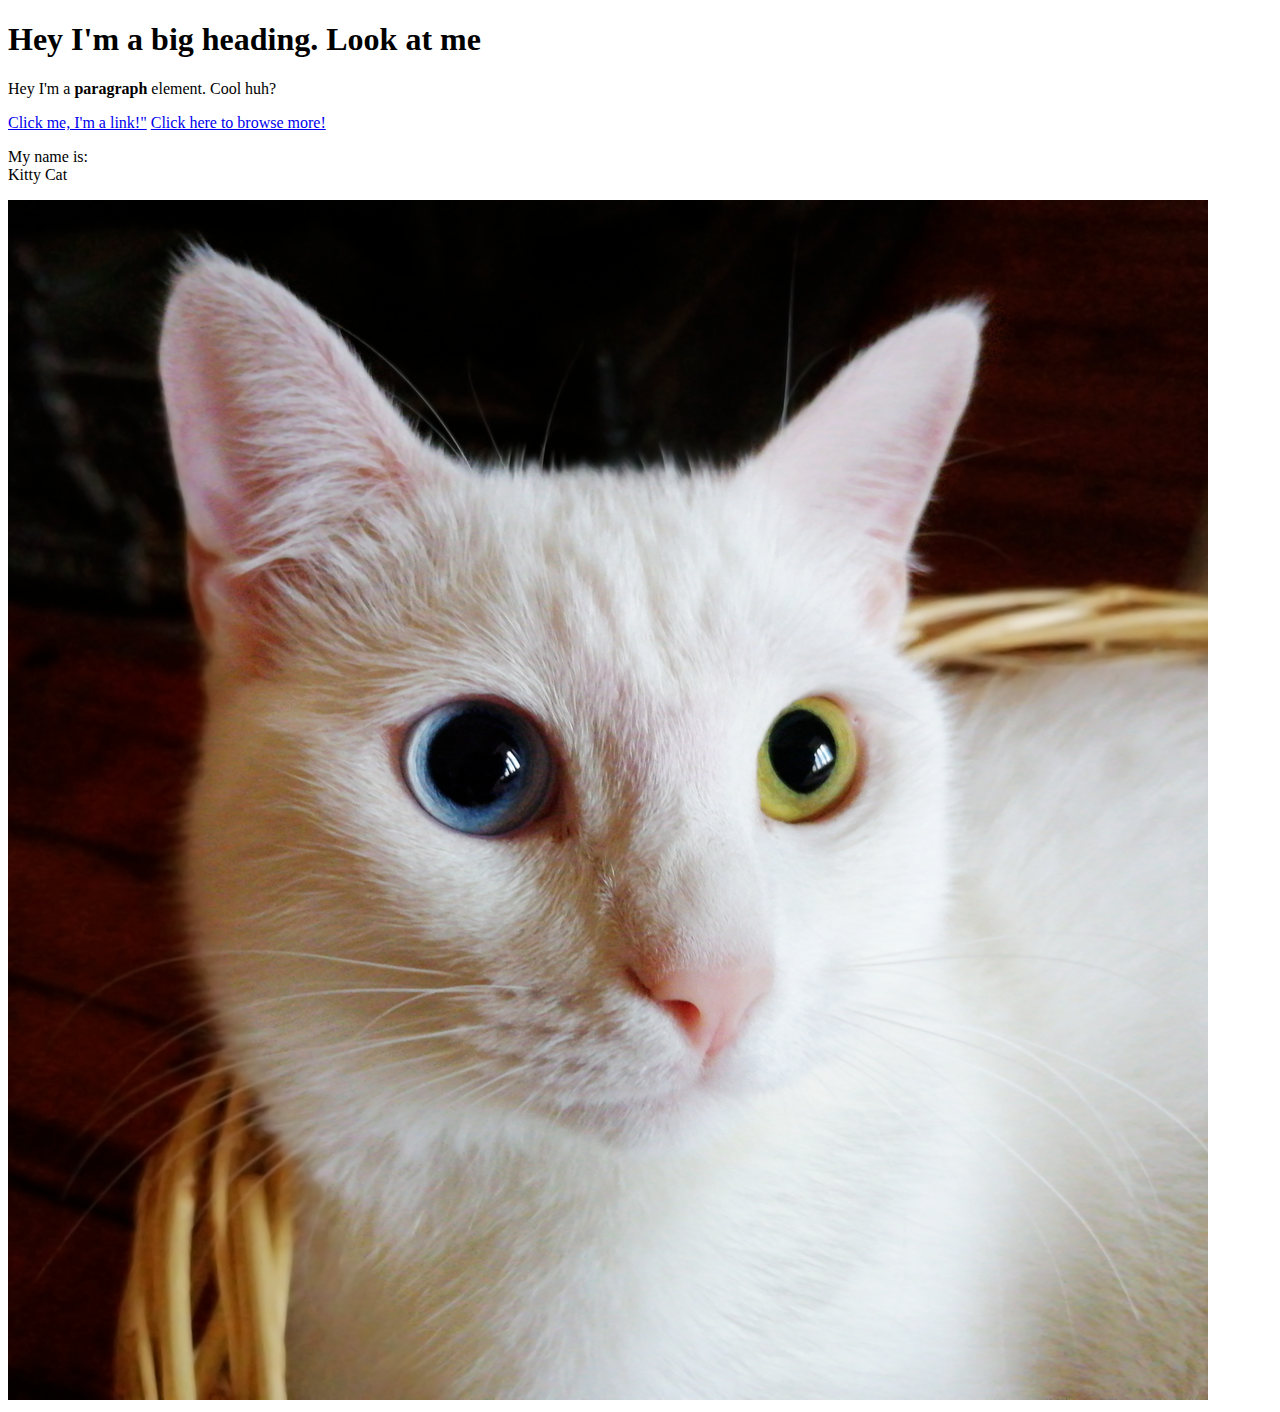
<file: index.html>
<!DOCTYPE html>
<html lang="en">

<head>
        <title>Test page</title>

</head>

<body>


    <h1>Hey I'm a big heading. Look at me</h1>
    <p>Hey I'm a <b>paragraph</b> element. Cool huh?</p>
    <a href="http://ssomestuff.com/style-test.html"target=_blank title="Let's go to styletest">Click me, I'm a link!"</a>
    <a href="http://ssomestuff.com/main.html"target=_balnk title="Go to Main HTML">Click here to browse more!</a>
    <p>My name is:<br>
    Kitty Cat</p>
    <img src="img/cat.png">


</body>
    
</html>
</file>
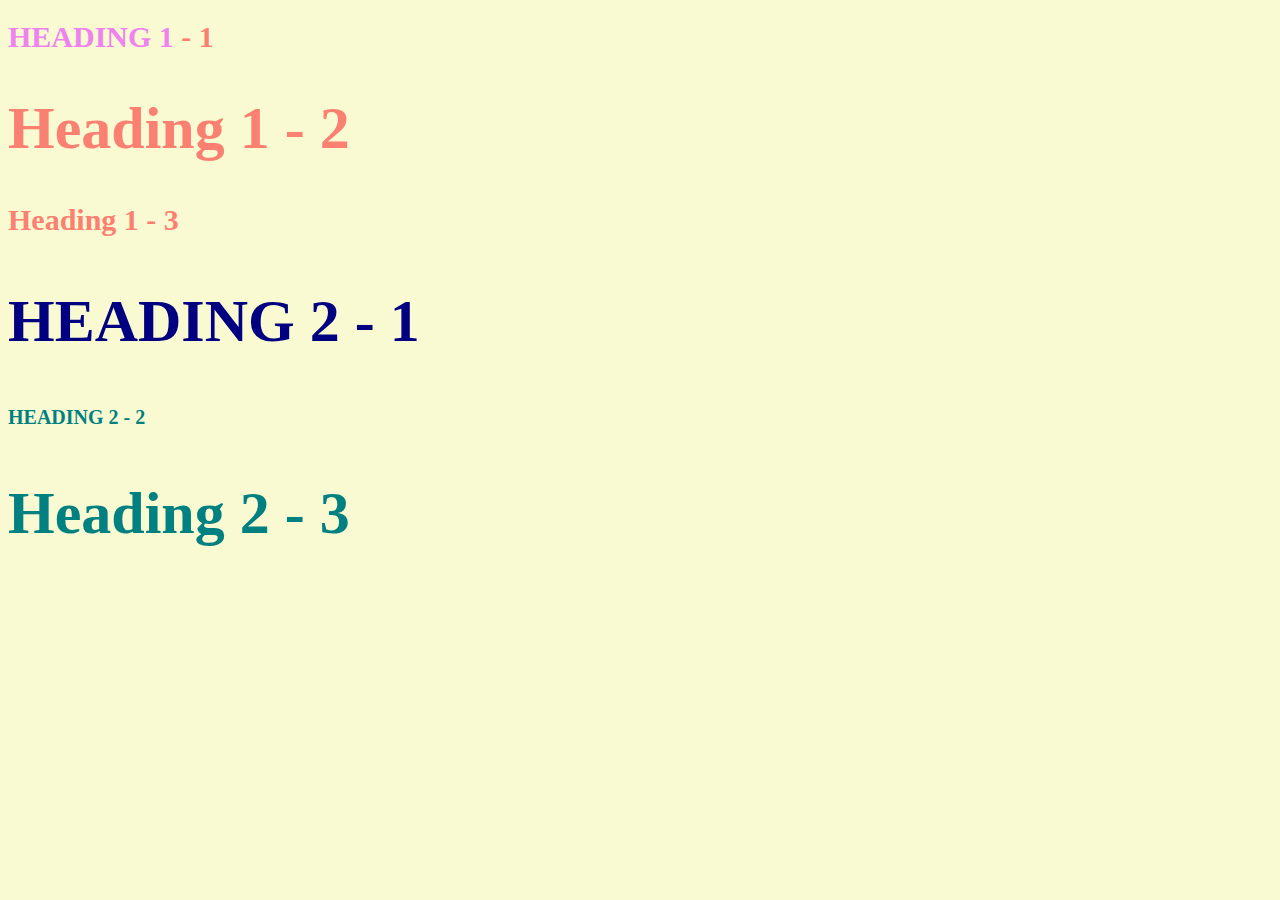
<file: style-test.html>
<!DOCTYPE html>
<html lang="en">
<head>
    <title>Style test</title>
    <link rel="stylesheet" href="css/test.css">

</head>
<body>

    <h1 class="uppercase"><span>Heading 1</span> - 1</h1>
    <h1 class="big">Heading 1 - 2</h1>
    <h1>Heading 1 - 3</h1>
    <h2 class="big uppercase">Heading 2 - 1</h2>
    <h2 class="uppercase">Heading 2 - 2</h2>
    <h2 class="big">Heading 2 - 3</h2>

</body>
</html>
</file>
<file: css/test.css>
body{
    background-color: lightgoldenrodyellow;
}

h1{
font-size: 30px;
color: salmon;
}

h2{
font-size: 20px;
color: teal;    
}

.big{
font-size: 60px;
}

.uppercase{
text-transform: uppercase;
}

.big.uppercase{
color: navy;
}

h1 span{
color: violet;
}
</file>
